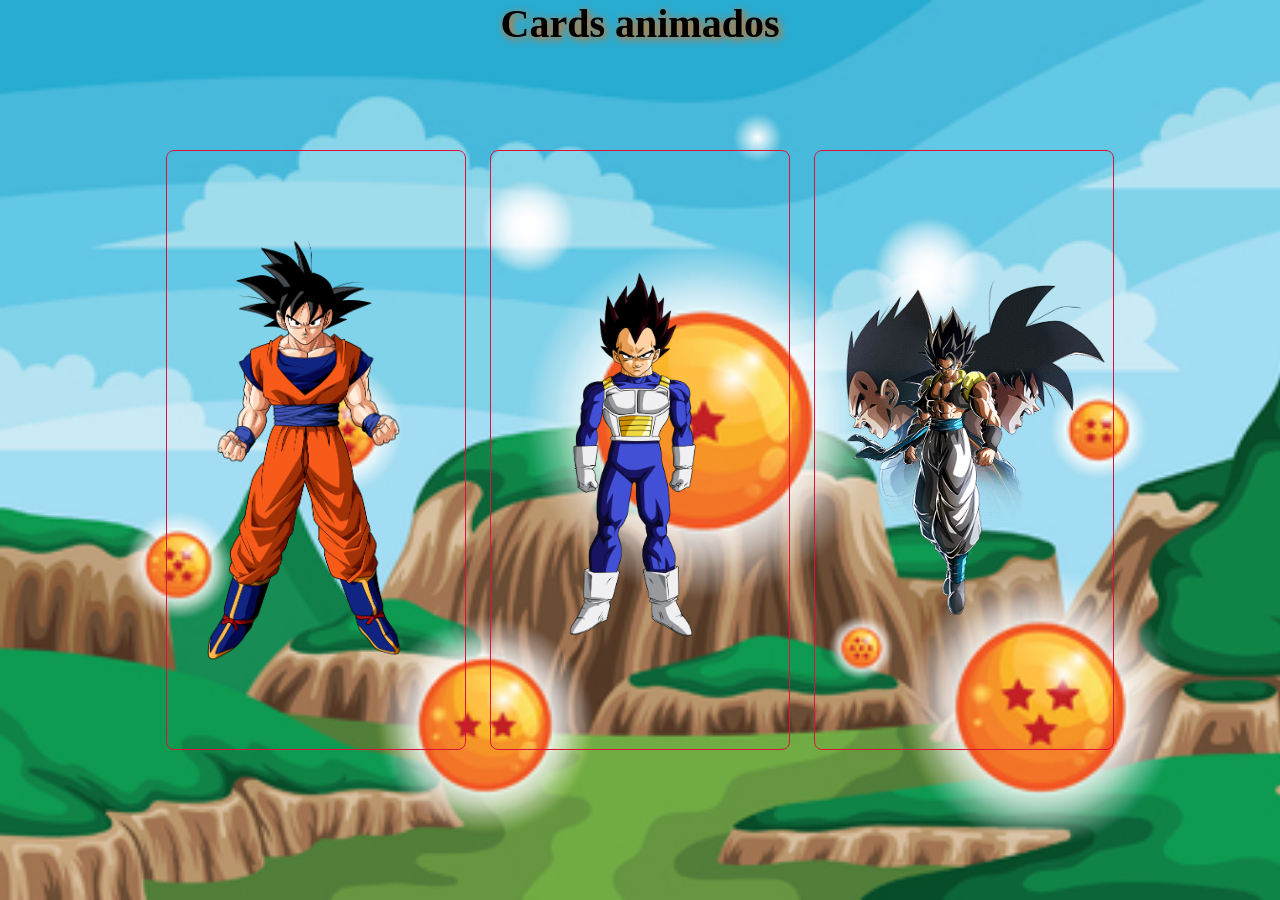
<file: cards.tweb/tweb (1)/index (1).html>
<!DOCTYPE html>
<html lang="en">

<head>
    <meta charset="UTF-8">
    <meta name="viewport" content="width=device-width, initial-scale=1.0">
    <title>Teste</title>
    <link rel="stylesheet" href="style.css">
</head>

<body>
    <section class="container">
        <h1>Cards animados</h1>
        <div class="card">
            <img src="./img/Goku-PNG-Photo-HQ.png" alt="goku">
            <div class="card-info">
                <h2>Goku</h2>
                <p>um sayajin da terra,um ser de coração puro,um adorador de batalhas,o melhor.</p>
                 </div>
            </div>
        </div>
        <div class="card">
            <img src="./img/vegeta.png" alt="vegeta" class="vegeta">
               <div class="card-info">
                <h2>Vegeta</h2>
                <p>o príncipe dos saiyajins,um homem buscando redenção e de orgulho inabalável.</p>
                 </div>

        </div>
        <div class="card">
            <img src="./img/gogeta.png" alt="gogeta" class="gogeta">
                  <div class="card-info">
                <h2>Gogeta</h2>
                <p>A fusão suprema,o anjo nascido no inferno,o ser que nunca conheceu a derrota.</p>
                 </div>

        </div>
    </section>


</body>

</html>
</file>
<file: cards.tweb/tweb (1)/style.css>
* {
    margin: 0;
    padding: 0;
    box-sizing: border-box;
}

body {
    background-image: url(./img/fundo.jpg);
    background-repeat: no-repeat;
    background-size: cover;
    display: flex;
    justify-content: center;
    align-items: center;
    min-height: 100vh;
}

.container {
    height: 300px;
    height: 300px;
    display: flex;
    align-items: center;
    text-align: center;
    justify-content: center;
    gap: 24px;
    object-fit: cover;
    position: relative;
}

.container div {
    width: 300px;
    height: 600px;
    position: relative;
    overflow: hidden;
}
.card{
    overflow: hidden;
}

.container div img {
    width: 100%;
    height: 100%;
    object-fit: contain;
    align-items: center;
    justify-content: center;
    border: 1px solid  crimson;
    box-sizing: border-box; 
    border-radius: 8px;   
}
.container h1 {
    position: absolute;
    top: -300px;  
    left: 50%;
    transform: translateX(-50%);
    color: #000000;
    font-size: 2.5rem;
    text-shadow: 2px 2px 8px #ff6600; 
    pointer-events: none; 
  }

.card:hover img {
    transform: scale(1.2);
    transition: 1.2s;

}


.card-info{
    position:absolute;
    bottom: 0;
    left: 0;
    width: 100px;
    padding: 20px;
    background: rgba(0,0,0, 0.4);
    backdrop-filter: blur(10px);

    transform: translateY(100%);
    overflow: hidden;
    transition: transform 0.4s ease;
}

.card:hover .card-info {
    transform: translateY(-40%);
}

.card-info h2 {
    font-size: 1.2rem;
    margin-bottom: 8px;
    text-align: left;
}
.card-info p {
    font-size: 0.9rem;
    color:#ccc;

}
</file>
